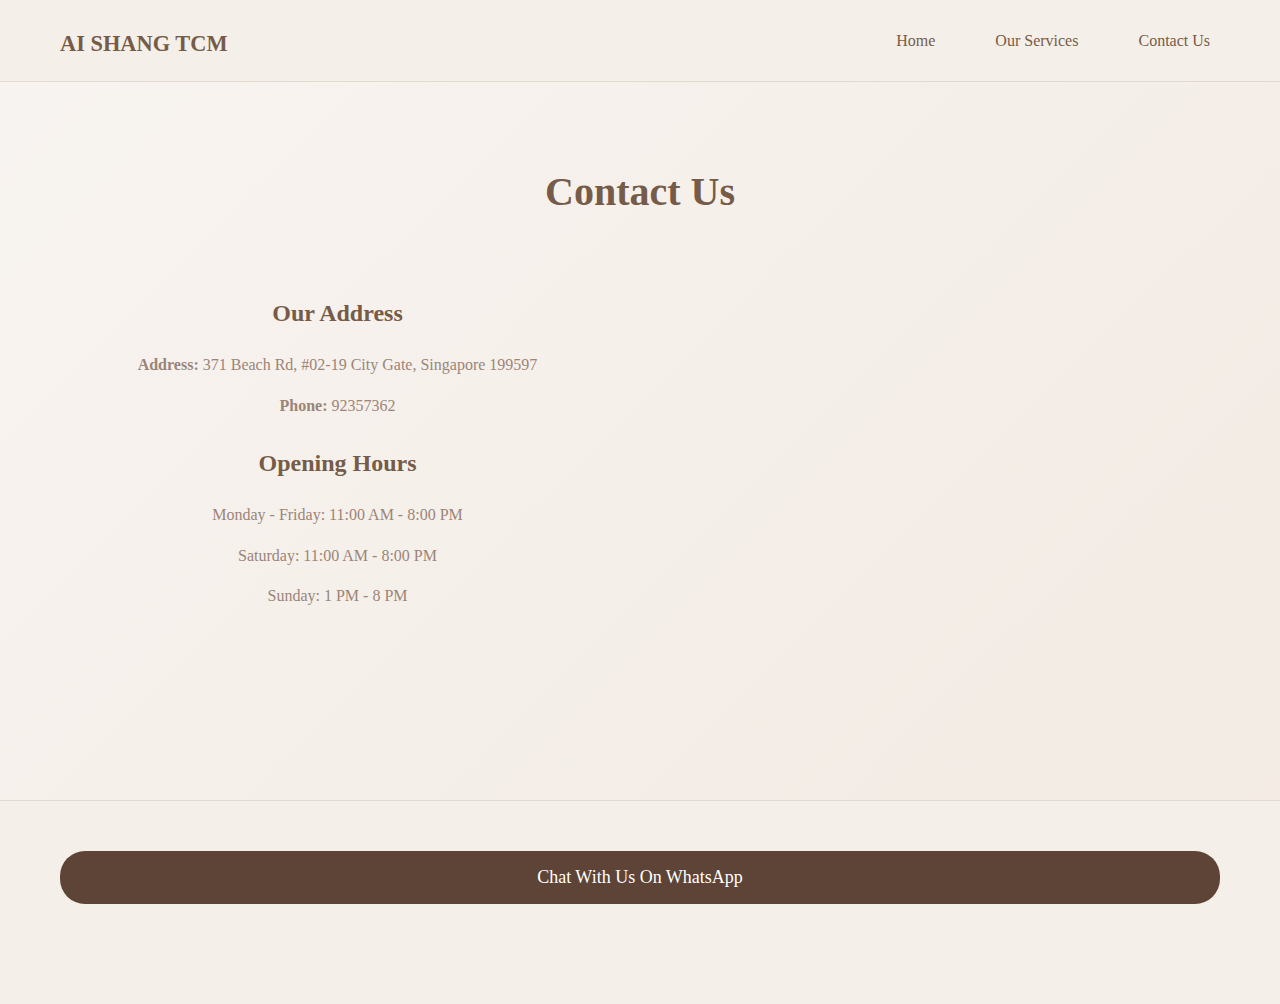
<file: contact.html>
<!DOCTYPE html>
<html lang="en">
<head>
    <meta charset="UTF-8">
    <meta name="viewport" content="width=device-width, initial-scale=1.0">
    <title>Contact - AI SHANG TCM</title>
    <link rel="stylesheet" href="style.css">
    <link rel="stylesheet" href="contact.css">
</head>
<body>
    <header>
        <nav class="navbar">
            <div class="logo">
                <h1><a href="index.html" class="logo-link">AI SHANG TCM</a></h1>
            </div>
            <ul class="nav-links">
                <li><a href="index.html">Home</a></li>
                <li><a href="services.html">Our Services</a></li>
                <li><a href="contact.html">Contact Us</a></li>
            </ul>
        </nav>
    </header>

    <main>
        <section class="contact-section">
            <h2 class="contact-title">Contact Us</h2>
            <div class="contact-container">
                <div class="contact-info">
                    <h3 style="padding-top: 10px;">Our Address</h3>
                    <p><strong>Address:</strong> 371 Beach Rd, #02-19 City Gate, Singapore 199597</p>
                    <p><strong>Phone:</strong> 92357362</p>
                    
                    <h3 style="padding-top: 10px;">Opening Hours</h3>
                    <p>Monday - Friday: 11:00 AM - 8:00 PM</p>
                    <p>Saturday: 11:00 AM - 8:00 PM</p>
                    <p>Sunday: 1 PM - 8 PM</p>
                </div>
                <div class="map-container">
                    <iframe
                    src="https://www.google.com/maps/embed?pb=!1m18!1m12!1m3!1d15955.15086431512!2d103.85208976382717!3d1.3023160312061393!2m3!1f0!2f0!3f0!3m2!1i1024!2i768!4f13.1!3m3!1m2!1s0x31da193e8a8e1b17%3A0xcf1687ead5ef5cb9!2sAI%20SHANG%20YANG%20SHENG%20PTE%20LTD%20(AS%20TCM)!5e0!3m2!1szh-CN!2ssg!4v1741786640762!5m2!1szh-CN!2ssg" 
                    style="border:0;" allowfullscreen="" loading="lazy" referrerpolicy="no-referrer-when-downgrade">
                    </iframe>
                </div>
            </div>
            
        </section>
    </main>

    <footer>
        <div class="footer-content">
            
            <a href="https://wa.me/6592357362?text=Hi%2C%20I%20would%20like%20to%20enquire%20about%20your%20services." class="price-list-button" target="_blank">Chat With Us On WhatsApp</a>
        </div>
    </footer>
</body>
</file>
<file: contact.css>
.contact-section {
    padding: 40px 20px;
    text-align: center;
    height: 800px;
}

.contact-title {
    font-size: 2.5rem;
    color: var(--primary-color);
    text-align: center;
    padding: 120px 20px 40px 20px; /* Increased top padding to account for fixed header */
    margin: 0;
}

.contact-container {
    display: grid;
    grid-template-columns: 1fr 1fr;
    gap: 50px;
    max-width: 1200px;
    margin: 0 auto;
    padding: 20px;
}

.contact-info {
    color: var(--secondary-color);
}

.contact-info h3 {
    color: var(--primary-color);
    margin-bottom: 20px;
    font-size: 1.5rem;
}

.contact-info p {
    margin-bottom: 15px;
    line-height: 1.6;
    text-decoration: none;
}

.contact-form {
    background-color: white;
    padding: 30px;
    border-radius: 10px;
    box-shadow: 0 2px 10px rgba(0, 0, 0, 0.1);
}

.contact-form h3 {
    color: var(--primary-color);
    margin-bottom: 20px;
    font-size: 1.5rem;
}

.form-group {
    margin-bottom: 20px;
}

.form-group label {
    display: block;
    margin-bottom: 5px;
    color: var(--secondary-color);
}

.form-group input,
.form-group textarea {
    width: 100%;
    padding: 10px;
    border: 1px solid #ddd;
    border-radius: 5px;
    font-size: 1rem;
}

.form-group textarea {
    height: 150px;
    resize: vertical;
}

.submit-button {
    background-color: var(--dark-brown);
    color: white;
    padding: 12px 25px;
    border: none;
    border-radius: 25px;
    font-size: 1rem;
    cursor: pointer;
    transition: background-color 0.3s ease;
}

.submit-button:hover {
    background-color: #6d503f;
}

/* Fix the grid layout for mobile */
@media (max-width: 768px) {
    .contact-container {
        grid-template-columns: 1fr; /* Change to single column */
        gap: 30px;
    }
    
    .map-container {
        width: 100%;
        max-width: 100%;
        margin: 0 auto;
    }
    
    .map-container iframe {
        width: 100%;
        height: 300px;
        border: 0;
    }

    .footer-content{
        width: 300px;
    }
}

/* Fix specific issues for iPhone size */
@media (max-width: 430px) {
    .contact-title {
        font-size: 2rem;
        padding: 100px 15px 30px 15px;
    }
    
    .contact-section{height: 900px;
    }

    .contact-container {
        gap: 25px;
        padding: 0 15px;
    }
    
    .map-container {
        width: 100%;
        height: auto;
        max-width: 100%;
        max-height: none;
        overflow: visible;
    }
    
    .map-container iframe {
        width: 100%; /* Full width for the map iframe */
        height: 300px; /* Set a height for the map */
        border: none; /* Missing closing brace here */
    }
    
    .price-list-button {
        display: inline-block;
    }

    footer {
        padding: 20px 0 40px 0; /* Increased bottom padding */
        margin-top: 30px; /* Add space above the footer */
}


}



    .map-container iframe {
        width: 100%; /* Full width for the map iframe */
        height: 300px; /* Set a height for the map */
        border: none; /*
    }

    h3 {
        text-align: center; /* Center the opening hours title */
        width: 100%; /* Full width */
        margin-top: 15px; /* Space above the opening hours */
    }

    .price-list-button {
        width: 100%; /* Full width for the button */
        margin-top: 20px; /* Space above the button */
    }


.map-container {
    margin-top: 20px; /* Add some space above the map */
    max-width: 80%; /* Ensure it fits within the container */
    max-height: 80%;
    overflow: hidden; /* Prevent overflow */
    
}

.price-list-button {
    background-color: var(--dark-brown);
    margin-top: -50px; /* Changed from -100px to -50px to reduce space */
    color: white;
    padding: 12px 25px; /* Slightly reduced padding */
    border-radius: 25px;
    text-decoration: none;
    font-size: 18px;
    transition: background-color 0.3s ease;
}

.price-list-button:hover {
    background-color: #6d503f;
}

footer {
    text-align: center; /* Center text and inline elements */
    padding: 100px 0; /* Add padding for spacing */
}

.footer-content {
    display: flex; /* Use flexbox for layout */
    flex-direction: column; /* Stack items vertically */
    align-items: center; /* Center items horizontally */
}

.address {
    margin-bottom: 10px; /* Space between address and button */
}

@media (max-width: 430px) {
    .services-title {
        font-size: 2rem;
        padding: 90px 15px 30px 15px;
    }
}

@media (max-width: 390px) {
    .services-title {
        font-size: 1.8rem;
        padding: 85px 15px 25px 15px;
    }
}

@media (max-width: 360px) {
    .services-title {
        font-size: 1.6rem;
        padding: 80px 10px 20px 10px;
    }
}

@media (min-width: 992px) { /* Targeting desktop screens */
    .background-title { /* Align text to the right */
        margin-left: 15%; /* Add some right margin for spacing */
        margin-bottom: 5px;
        max-height: 10px;
    }
}
</file>
<file: style.css>
/* Reset and base styles */
* {
    margin: 0;
    padding: 0;
    box-sizing: border-box;
}

:root {
    --primary-color: #765c48;  /* Warmer brown for main text */
    --secondary-color: #9b8579; /* Softer brown for secondary text */
    --background-color: #f8f4f1; /* Base background color */
    --dark-brown: #5d4437;     /* Deeper brown for buttons */
    --header-footer-bg: #f5efe9; /* Header/footer background */
}

body {
    font-family: 'Times New Roman', serif;  /* More elegant serif font */
    line-height: 1.6;
    color: var(--primary-color);
    background: linear-gradient(
        135deg,
        #f8f4f1 0%,
        #f5efe9 50%,
        #f2eae3 100%
    );
    min-height: 100vh;
}

/* Header and Navigation Styles */
header {
    position: fixed;
    width: 100%;
    top: 0;
    z-index: 100;
    background-color: var(--header-footer-bg);
    border-bottom: 1px solid rgba(118, 92, 72, 0.15);
    padding: 15px 0;
    

}

.navbar {
    display: flex;
    justify-content: space-between;
    align-items: center;
    max-width: 1200px;
    margin: 0 auto;
    padding: 0 20px;
}

.logo-link {
    text-decoration: none;
    color: var(--primary-color);
    font-size: 1.4rem;
    font-weight: bold;
    text-align: center;
}

.nav-links {
    display: flex;
    list-style: none;
    gap: 40px;
}

.nav-links a {
    text-decoration: none;
    color: var(--primary-color);
    font-size: 1rem;
    transition: color 0.3s ease;
    padding: 5px 10px;
}

.nav-links a:hover {
    color: var(--dark-brown);
}

/* Container and Background Styles */
.container {
    max-width: 1200px;
    margin: 0 auto;
    padding: 0 20px;
    display: flex;
    align-items: center;
    gap: 40px;
}

.background {
    padding-top: 120px;
    width: 100%;
    text-align: left;
}

.background-title {
    font-size: 2rem;
    color: var(--primary-color);
    padding-right:20px;
    margin-bottom:0px;
    line-height: 1.4;
}

.background-content {
    font-size: 18px;
    line-height: 1.8;
    color: var(--secondary-color);
    text-align: left;
    padding: 0 20px;
}

.logopic {
    max-width: 300px;
    width: 100%;
    height: auto;
    object-fit: contain;
    margin: 0 auto;
}

/* Who We Are Section */
.who {
    padding: 20px 0;
    text-align: center;
}

.who-title {
    font-size: 2rem;
    margin-bottom: 20px;
}

.who-container {
    display: flex;
    flex-direction: column;
    align-items: center;
    max-width: 1200px;
    margin: 0 auto;
}

.certificates-grid {
    display: grid;
    grid-template-columns: repeat(3, 1fr); /* 3 columns by default for desktop */
    gap: 20px;
    margin-bottom: 20px;
    width: 100%;
    padding: 0 15px;
    max-width: 1200px;
}

.certificate {
    background: white;
    padding: 15px;
    border-radius: 10px;
    box-shadow: 0 2px 10px rgba(0, 0, 0, 0.1);
    transition: transform 0.3s ease;
    width: 100%;
    aspect-ratio: 1;
    max-width: 300px;
    margin: 0 auto;
    display: flex;
    flex-direction: column;
    justify-content: center;
    align-items: center;
}

.certificate:hover {
    transform: translateY(-5px);
}

.cert-img {
    width: 100%;
    height: 100%;
    object-fit: contain;
    border-radius: 5px;
}

.who-description {
    text-align: center;
    color: var(--secondary-color);
    font-size: 1.1rem;
    line-height: 1.5;
    max-width: 800px;
    padding: 0 15px;
    margin-top: 15px;
}

/* Footer Styles */
footer {
    width: 100%;
    padding: 20px 0;
    border-top: 1px solid rgba(118, 92, 72, 0.15);
    background-color: var(--header-footer-bg);
}

.footer-title{
    text-align: center;
    font-size: 2rem;
}
.footer-content {
    max-width: 1200px;
    margin: 0 auto;
    padding: 0 20px;
    
}

.value-props {
    display: flex;
    justify-content: space-between;
    align-items: center;
    gap: 30px;
    padding: 20px 0;
    
}

.value-item {
    color: var(--primary-color);
    text-align: center;
    font-size: 2rem;
    flex: 1;
    padding: 15px 20px;
    background-color: white;
    border-radius: 10px;
    box-shadow: 0 2px 10px rgba(0, 0, 0, 0.1);
    transition: all 0.3s ease;
    cursor: pointer;
    border: 1px solid rgba(118, 92, 72, 0.15);
}

.value-item:hover {
    transform: translateY(-3px);
    box-shadow: 0 4px 15px rgba(118, 92, 72, 0.2);
    background-color: var(--primary-color);
    color: white;
}

/* WhatsApp Float Button */
.whatsapp-float {
    position: fixed;
    right: 20px;
    bottom: 80px;
    z-index: 9999;
    width: auto;
    height: auto;
    display: flex;
    align-items: center;
}

.whatsapp-link {
    display: inline-flex;
    align-items: center;
    background: #f6f6f6;
    color: rgb(0, 0, 0);
    text-decoration: none;
    padding: 10px 20px;
    border-radius: 50px;
    box-shadow: 0 4px 12px rgba(0, 0, 0, 0.15);
    transition: all 0.3s ease;
    white-space: nowrap;
}

.whatsapp-icon {
    width: 30px;
    height: 30px;
    margin-right: 8px;
    content: url(whatsapp.png);
}

.whatsapp-text {
    font-size: 14px;
    font-weight: bold;
    letter-spacing: 1px;
}

/* Responsive Styles */
@media (max-width: 992px) {
    .background-title {
        font-size: 1.8rem;
    }
    
    .certificates-grid {
        grid-template-columns: repeat(2, 1fr);
    }
}

@media (max-width: 768px) {
    header {
        padding: 10px 0;
    }

    .navbar {
        flex-direction: column;
        gap: 10px;
    }

    .nav-links {
        gap: 20px;
        justify-content: center;
    }

    .container {
        flex-direction: column;
        text-align: center;
    }

    .background {
        padding-top: 100px;
    }

    .value-props {
        flex-direction: column;
    }

    .value-item {
        width: 100%;
    }

    .certificates-grid {
        grid-template-columns: repeat(2, 1fr);
        gap: 15px;
    }

    .certificate {
        max-width: 200px;
    }
}

/* iPhone 14 Pro Max and similar devices */
@media (width: 430px) and (height: 932px) {
    header {
        padding: 12px 0;
    }

    .navbar {
        padding: 0 15px;
    }

    .logo-link {
        font-size: 1.2rem;
    }

    .nav-links {
        gap: 25px;
    }

    .nav-links a {
        font-size: 0.9rem;
    }

    .background {
        padding-top: 95px;
    }

    .background-title {
        font-size: 1.5rem;
    }

    .background-content {
        font-size: 15px;
    }

    .certificates-grid {
        grid-template-columns: repeat(2, 1fr); /* 2 columns specifically for iPhone 14 Pro Max */
        gap: 15px;
        padding: 0 10px;
    }

    .certificate {
        max-width: 150px;
        padding: 10px;
    }

    .whatsapp-float {
        bottom: 70px;
        right: 15px;
    }

    .whatsapp-link {
        padding: 8px 15px;
    }

    .whatsapp-icon {
        width: 25px;
        height: 25px;
    }

    .whatsapp-text {
        font-size: 13px;
    }
}

/* Small mobile devices */
@media (max-width: 390px) {
    .navbar {
        padding: 0 10px;
    }

    .logo-link {
        font-size: 1rem;
    }

    .nav-links {
        gap: 15px;
    }

    .nav-links a {
        font-size: 0.8rem;
    }

    .background-title {
        font-size: 1.3rem;
    }

    .background-content {
        font-size: 14px;
    }

    .certificates-grid {
        grid-template-columns: 1fr;
    }

    .certificate {
        max-width: 250px;
    }
}

/* Mobile Breakpoints */

/* For screens up to 430px */
@media (max-width: 430px) {
    /* Header adjustments */
    header {
        padding: 12px 0;
        text-align: center;
    }

    .navbar {
        flex-direction: column;
        padding: 0 15px;
        gap: 8px;
    }

    .logo-link {
        font-size: 1.2rem;
        margin-bottom: 5px;
    }

    .nav-links {
        width: 100%;
        justify-content: center;
        gap: 25px;
    }

    .nav-links a {
        font-size: 0.9rem;
        padding: 5px 10px;
    }

    /* Background section adjustments */
    .background {
        padding-top: 95px;
    }

    .background-title {
        font-size: 1.5rem;
        padding: 0 15px;
        margin-bottom: 25px;
        text-align: right;
        line-height: 1.3;
    }

    .container {
        flex-direction: column;
        gap: 25px;
        padding: 0 20px;
    }

    .logopic {
        max-width: 200px;
        margin: 0 auto;
    }

    .background-content {
        font-size: 15px;
        line-height: 1.7;
        text-align: center;
        padding: 0 10px;
        margin-top: 10px;
    }

    /* Who We Are section adjustments */
    .who {
        padding: 15px 0;
    }

    .who-title {
        font-size: 1.5rem;
        margin-bottom: 15px;
    }

    .certificates-grid {
        gap: 10px;
        padding: 0 10px;
    }

    .certificate {
        max-width: 160px;
        padding: 8px;
    }

    .who-description {
        font-size: 1rem;
        padding: 10px;
        margin-top: 10px;
    }

    /* Footer adjustments */
    .value-props {
        flex-direction: column;
        gap: 12px;
        padding: 15px;
    }

    .value-item {
        width: 100%;
        font-size: 2rem;
        padding: 12px 15px;
    }

    /* WhatsApp button adjustments */
    .whatsapp-float {
        right: 15px;
        bottom: 70px;
    }

    .whatsapp-link {
        padding: 8px 15px;
    }

    .whatsapp-icon {
        width: 25px;
        height: 25px;
    }

    .whatsapp-text {
        font-size: 13px;
    }
}

@media (max-width: 430px) {
    .services-title {
        font-size: 2rem;
        padding: 90px 15px 30px 15px;
    }
}

/* For screens up to 412px */
@media (max-width: 412px) {
    .navbar {
        padding: 0 10px;
    }

    .logo-link {
        font-size: 1.05rem;
    }

    .nav-links {
        gap: 10px;
    }

    .nav-links a {
        font-size: 0.82rem;
    }

    .background-title {
        font-size: 1.25rem;
    }

    .logopic {
        max-width: 160px;
    }
}

/* For screens up to 390px */
@media (max-width: 390px) {
    .logo-link {
        font-size: 1rem;
    }

    .nav-links {
        gap: 8px;
    }

    .nav-links a {
        font-size: 0.8rem;
        padding: 4px 6px;
    }

    .background {
        padding-top: 80px;
    }

    .background-title {
        font-size: 1.2rem;
        margin-bottom: 18px;
    }

    .logopic {
        max-width: 150px;
    }

    .background-content {
        font-size: 13px;
    }

    .value-item {
        font-size: 0.85rem;
        padding: 8px 12px;
    }
}


/* For screens up to 360px */
@media (max-width: 360px) {
    header {
        padding: 6px 0;
    }

    .navbar {
        padding: 0 8px;
    }

    .logo-link {
        font-size: 0.95rem;
    }

    .nav-links {
        gap: 6px;
    }

    .nav-links a {
        font-size: 0.75rem;
        padding: 3px 5px;
    }

    .background {
        padding-top: 75px;
    }

    .background-title {
        font-size: 1.1rem;
        margin-bottom: 15px;
    }

    .logopic {
        max-width: 140px;
    }

    .background-content {
        font-size: 12px;
        line-height: 1.5;
    }

    .who {
        padding: 10px 0;
    }

    .certificates-grid {
        gap: 10px;
        padding: 0 8px;
    }

    .certificate {
        max-width: 150px;
        padding: 8px;
    }

    .who-description {
        font-size: 0.9rem;
        padding: 8px;
    }

    .value-item {
        font-size: 0.8rem;
        padding: 8px 10px;
    }

    /* Adjust WhatsApp button for smallest screens */
    .whatsapp-float {
        right: 8px;
        bottom: 50px;
    }

    .whatsapp-link {
        padding: 6px 10px;
    }

    .whatsapp-icon {
        width: 20px;
        height: 20px;
    }

    .whatsapp-text {
        font-size: 11px;
    }
}

/* Base styles update */
.container {
    max-width: 1200px;
    margin: 0 auto;
    padding: 0 20px;
    display: flex;
    align-items: center;
    gap: 40px;
}

/* Background section update */
.background {
    padding-top: 120px;
    width: 100%;
}

.background-title {
    font-size: 2rem;
    color: var(--primary-color);
    text-align: center;

    margin-bottom: 1%;
    line-height: 1  ;
}

.background-content {
    font-size: 18px;
    line-height: 1.8;
    color: var(--secondary-color);
}

.logopic {
    max-width: 300px;
    width: 100%;
    height: auto;
    object-fit: contain;
}

.who {
    padding: 20px 0;
}

.who-title {
    text-align: center;
    font-size: 2rem;
    margin-bottom: 20px;
}

.who-container {
    display: flex;
    flex-direction: column; /* Stack children vertically */
    align-items: center;
    max-width: 1200px;
    margin: 0 auto;
}

.certificates-grid {
    display: grid;
    grid-template-columns: repeat(3, 1fr); /* 3 columns by default for desktop */
    gap: 20px;
    margin-bottom: 20px;
    width: 100%;
    padding: 0 15px;
    max-width: 1200px;
}

.certificate {
    background: white;
    padding: 15px;
    border-radius: 10px;
    box-shadow: 0 2px 10px rgba(0, 0, 0, 0.1);
    transition: transform 0.3s ease;
    width: 100%;
    aspect-ratio: 1;
    max-width: 300px;
    margin: 0 auto;
    display: flex;
    flex-direction: column;
    justify-content: center;
    align-items: center;
}

.certificate:hover {
    transform: translateY(-5px);
}

.cert-img {
    width: 100%;
    height: 100%;
    object-fit: contain; /* Ensures image maintains aspect ratio */
    border-radius: 5px;
}

.who-description {
    text-align: center;
    color: var(--secondary-color);
    font-size: 1.1rem;
    line-height: 1.5;
    max-width: 800px;
    padding: 0 15px;
    margin-top: 15px;
}

/* Footer Styles */
footer {
    width: 100%;
    padding: 20px 0;
    border-top: 1px solid rgba(118, 92, 72, 0.15);
    background-color: var(--header-footer-bg);
}

.footer-content {
    max-width: 1200px;
    margin: 0 auto;
    padding: 0 20px;
}

.value-props {
    display: flex;
    justify-content: space-between;
    align-items: center;
    gap: 30px;
    padding: 20px 0;
}

.value-item {
    color: var(--primary-color);
    text-align: center;
    font-size: 1rem;
    flex: 1;
    padding: 15px 20px;
    background-color: white;
    border-radius: 10px;
    box-shadow: 0 2px 10px rgba(0, 0, 0, 0.1);
    transition: all 0.3s ease;
    cursor: pointer;
    border: 1px solid rgba(118, 92, 72, 0.15);
}

.value-item:hover {
    transform: translateY(-3px);
    box-shadow: 0 4px 15px rgba(118, 92, 72, 0.2);
    background-color: var(--primary-color);
    color: white;
}

/* Responsive adjustments */
@media (min-width: 1200px) {
    .container {
        padding: 0 15px;
    }
    
    .background-content {
        font-size: 16px;
        padding: 15px;
    }

    .background-title{
        margin-right: -150px;
    }
}

@media (max-width: 992px) {
    .background-title {
        font-size: 1.8rem;
    }
}

.price-list-button {
    background-color: var(--dark-brown);
    margin-top: -50px; /* Changed from -100px to -50px to reduce space */
    color: white;
    padding: 12px 25px; /* Slightly reduced padding */
    border-radius: 25px;
    text-decoration: none;
    font-size: 18px;
    transition: background-color 0.3s ease;
}

.price-list-button:hover {
    background-color: #6d503f;
}

.address{
    padding-bottom: 20px; /* Reduced from 40px to 20px */
}
/* Chinese text */
.chinese-text {
    font-family: 'SimSun', 'STSong', serif;
    text-align: center;
    margin: 2rem 0;
    color: var(--primary-color);
}

/* Services Page Styles */
.services-title {
    font-size: 2.5rem;
    color: var(--primary-color);
    text-align: center;
    padding: 120px 20px 40px 20px; /* Increased top padding to account for fixed header */
    margin: 0;
}

/* Mobile adjustments for services page */
@media (max-width: 430px) {
    .services-title {
        font-size: 2rem;
        padding: 90px 15px 30px 15px;
    }

    .value-item{
        font-size: 1.4rem;
    }

    .logopic{margin-top: 15px;}

    .background-content{
        margin-top: -15px;
    }

    .who-description{
        margin-top: -15px;
    }
}

@media (max-width: 390px) {
    .services-title {
        font-size: 1.8rem;
        padding: 85px 15px 25px 15px;
    }

    
}

@media (max-width: 360px) {
    .services-title {
        font-size: 1.6rem;
        padding: 80px 10px 20px 10px;
    }
}

@media (min-width: 992px) { /* Targeting desktop screens */
    .background-title { /* Align text to the right */
        margin-left: 15%; /* Add some right margin for spacing */
        margin-bottom: 5px;
        max-height: 10px;
    }
}
</file>
